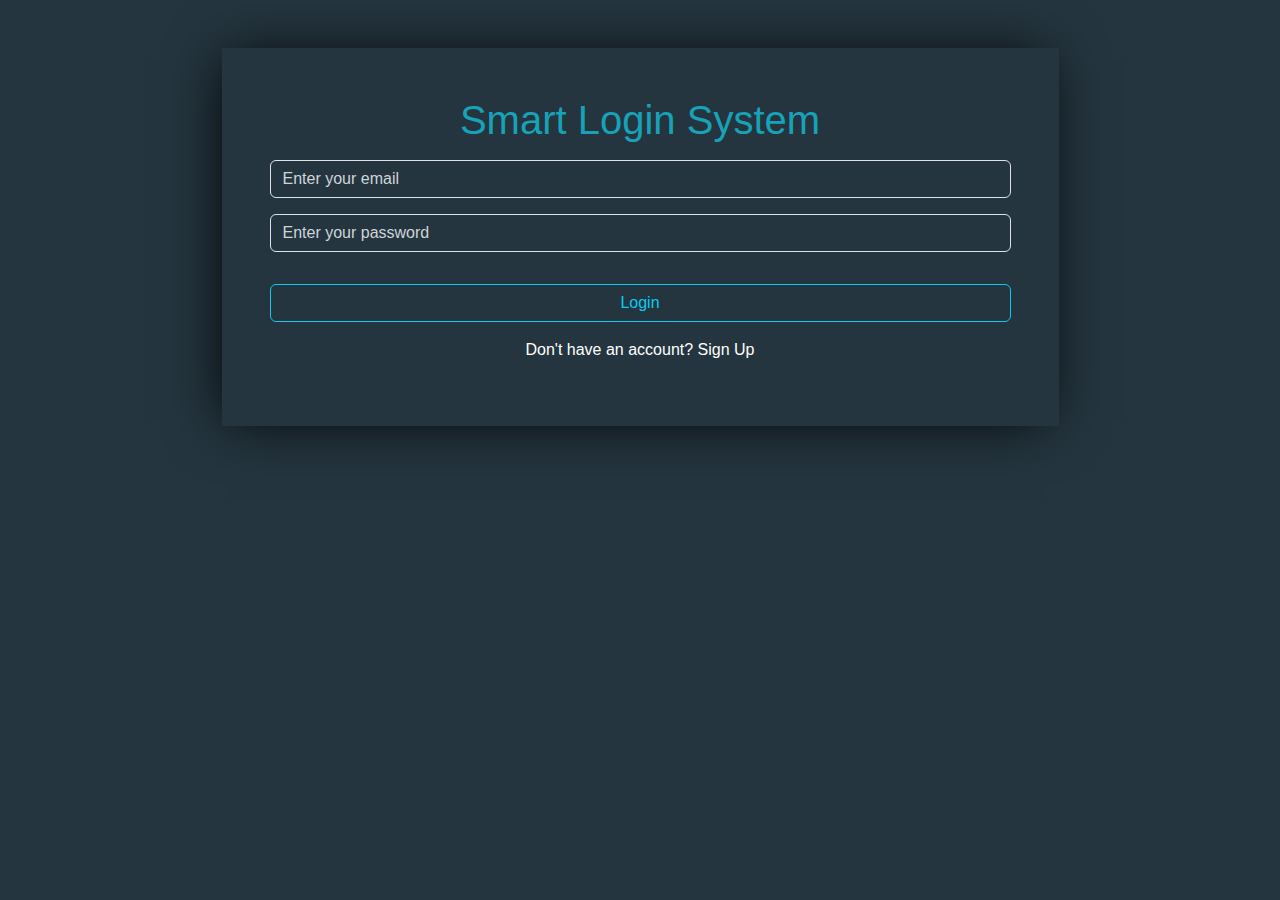
<file: index.html>
<!DOCTYPE html>
<html lang="en">

<head>
    <meta charset="UTF-8">
    <meta name="viewport" content="width=device-width, initial-scale=1.0">
    <title>Login</title>
    <link rel="preconnect" href="https://fonts.googleapis.com">
    <link rel="preconnect" href="https://fonts.gstatic.com" crossorigin>
    <link
        href="https://fonts.googleapis.com/css2?family=Titillium+Web:ital,wght@0,200;0,300;0,400;0,600;0,700;0,900;1,200;1,300;1,400;1,600;1,700&display=swap"
        rel="stylesheet">
    <link rel="stylesheet" href="./css/bootstrap.min.css">
    <link rel="stylesheet" href="./css/style.css">
</head>

<body>

    <div class="container my-5 text-center">
        <div class="block w-75 m-auto p-5">
            <h1>Smart Login System</h1>
            <input id="signinEmail" class="form-control my-3" type="text" placeholder="Enter your email">
            <input id="signinPassword" class="form-control my-3" type="password" placeholder="Enter your password">
            <p id="Check"></p>
            <button onclick="signinUser()" class="btn btn-outline-info w-100 my-3">Login</button>
            <p class="text-white">Don't have an account? <a class="text-white" href="./signup.html">Sign Up</a></p>
        </div>
    </div>

    <script src="./js/bootstrap.bundle.min.js"></script>
    <script src="./js/main.js"></script>
</body>

</html>
</file>
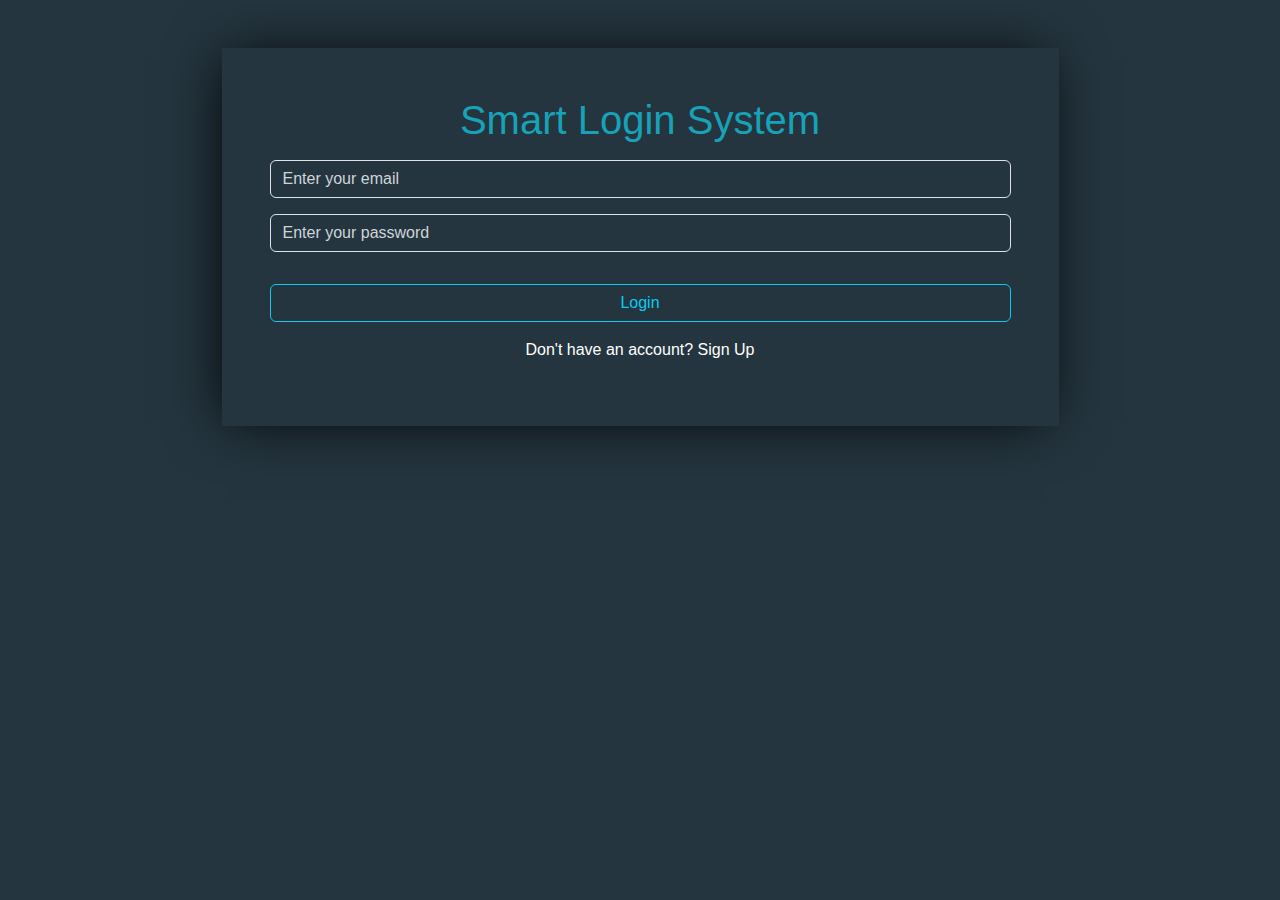
<file: home.html>
<!DOCTYPE html>
<html lang="en">

<head>
    <meta charset="UTF-8">
    <meta name="viewport" content="width=device-width, initial-scale=1.0">
    <title>Login</title>
    <link rel="preconnect" href="https://fonts.googleapis.com">
    <link rel="preconnect" href="https://fonts.gstatic.com" crossorigin>
    <link
        href="https://fonts.googleapis.com/css2?family=Titillium+Web:ital,wght@0,200;0,300;0,400;0,600;0,700;0,900;1,200;1,300;1,400;1,600;1,700&display=swap"
        rel="stylesheet">
    <link rel="stylesheet" href="./css/bootstrap.min.css">
    <link rel="stylesheet" href="./css/style.css">
</head>

<body id="home">
    <!-- prevent home without login -->
    <script>
        function checkAuthentication() {
            if (!localStorage.getItem("isLoggedIn")) {
                location.replace("index.html")
            }
        }
        checkAuthentication()
    </script>

    <!-- Navbar -->
    <nav class="navbar navbar-expand-lg navbar-dark block">
        <div class="container">
            <a class="navbar-brand text-decoration-none" href="#">SMART LOGIN</a>
            <button class="navbar-toggler" type="button" data-bs-toggle="collapse"
                data-bs-target="#navbarSupportedContent" aria-controls="navbarSupportedContent" aria-expanded="false"
                aria-label="Toggle navigation">
                <span class="navbar-toggler-icon"></span>
            </button>
            <div class="collapse navbar-collapse" id="navbarSupportedContent">
                <ul class="navbar-nav ms-auto">
                    <li class="nav-item">
                        <a href="index.html" onclick="signoutUser()"
                            class="nav-link btn btn-outline-warning text-decoration-none" href="#">Logout</a>
                    </li>
                </ul>
            </div>
        </div>
    </nav>

    <!-- Content -->
    <div class="container my-5 text-center h-100 d-flex align-items-center">
        <div class="block m-auto w-75 p-5">
            <h1 id="userName"></h1>
        </div>
    </div>


    <script src="./js/bootstrap.bundle.min.js"></script>
    <script src="./js/main.js"></script>
</body>

</html>
</file>
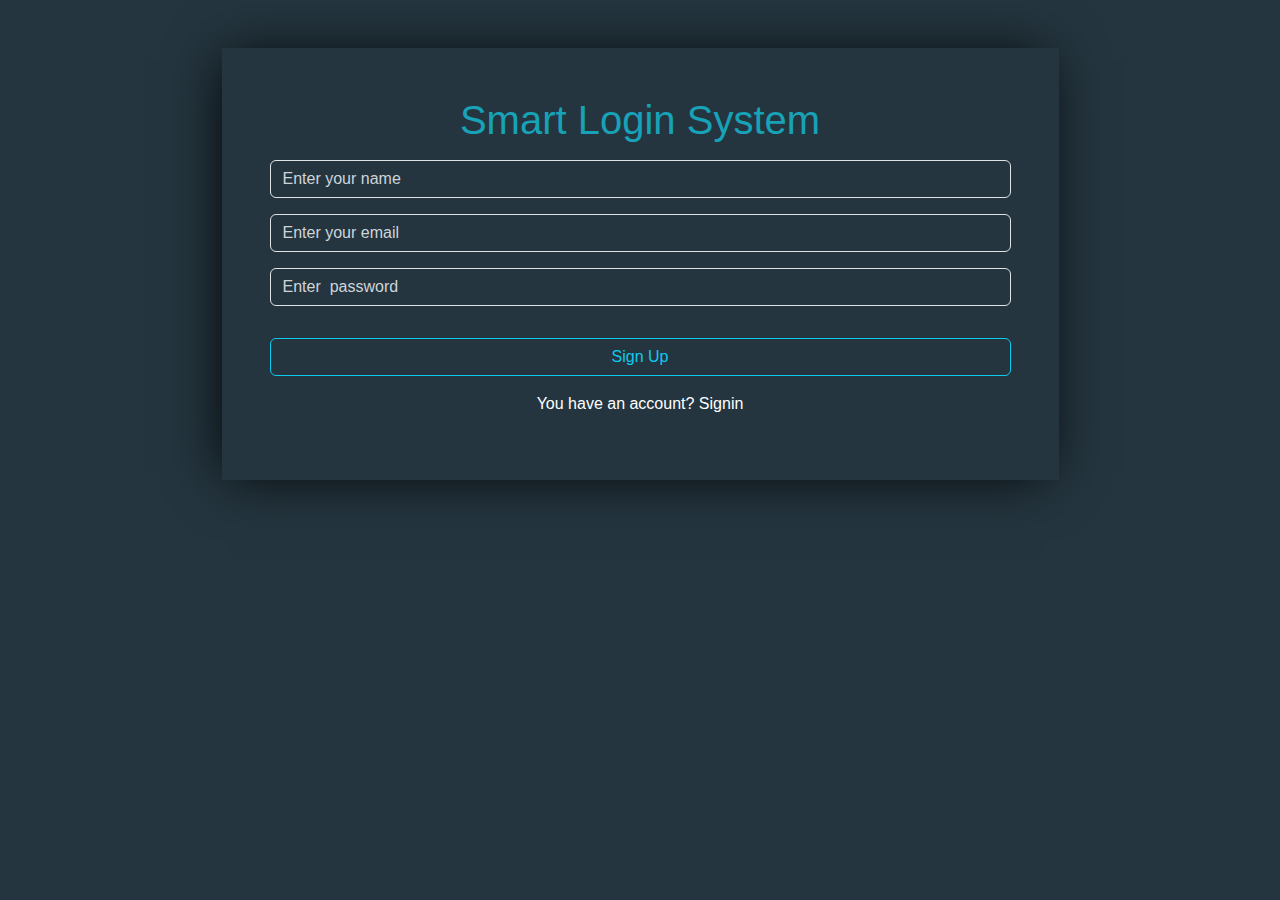
<file: signup.html>
<!DOCTYPE html>
<html lang="en">

<head>
    <meta charset="UTF-8">
    <meta name="viewport" content="width=device-width, initial-scale=1.0">
    <title>Login</title>
    <link rel="preconnect" href="https://fonts.googleapis.com">
    <link rel="preconnect" href="https://fonts.gstatic.com" crossorigin>
    <link
        href="https://fonts.googleapis.com/css2?family=Titillium+Web:ital,wght@0,200;0,300;0,400;0,600;0,700;0,900;1,200;1,300;1,400;1,600;1,700&display=swap"
        rel="stylesheet">
    <link rel="stylesheet" href="./css/bootstrap.min.css">
    <link rel="stylesheet" href="./css/style.css">
</head>

<body>

    <div class="container my-5 text-center">
        <div class="block w-75 m-auto p-5">
            <h1>Smart Login System</h1>
            <input id="signupName" class="form-control my-3" type="text" placeholder="Enter your name">
            <input id="signupEmail" class="form-control my-3" type="text" placeholder="Enter your email">
            <input id="signupPassword" class="form-control my-3" type="password" placeholder="Enter  password">
            <p id="Check"></p>
            <button onclick="signupUser()" class="btn btn-outline-info w-100 my-3">Sign Up</button>
            <p class="text-white">You have an account? <a class="text-white" href="./index.html">Signin</a></p>
        </div>
    </div>

    <script src="./js/bootstrap.bundle.min.js"></script>
    <script src="./js/main.js"></script>
</body>

</html>
</file>
<file: css/style.css>
body {
  background-color: #24353f;
  font-family: Arial, Helvetica, sans-serif;
}

#home {
  height: 75vh;
}

.btn-outline-warning {
  border: 1px solid #ffc107;
}

.block {
  box-shadow: -5px 2px 54px -9px rgba(0, 0, 0, 1);
}

.block h1 {
  color: #17a2b8;
  font-size: 2.5rem;
}

.block .form-control {
  background-color: transparent !important;
  color: white !important;
}

.block .form-control:focus {
  box-shadow: none !important;
}

.block .form-control::placeholder {
  color: #ced4da;
}

.block button:hover {
  color: white;
}

a {
  text-decoration: none;
}

a:hover {
  text-decoration: underline;
}
</file>
